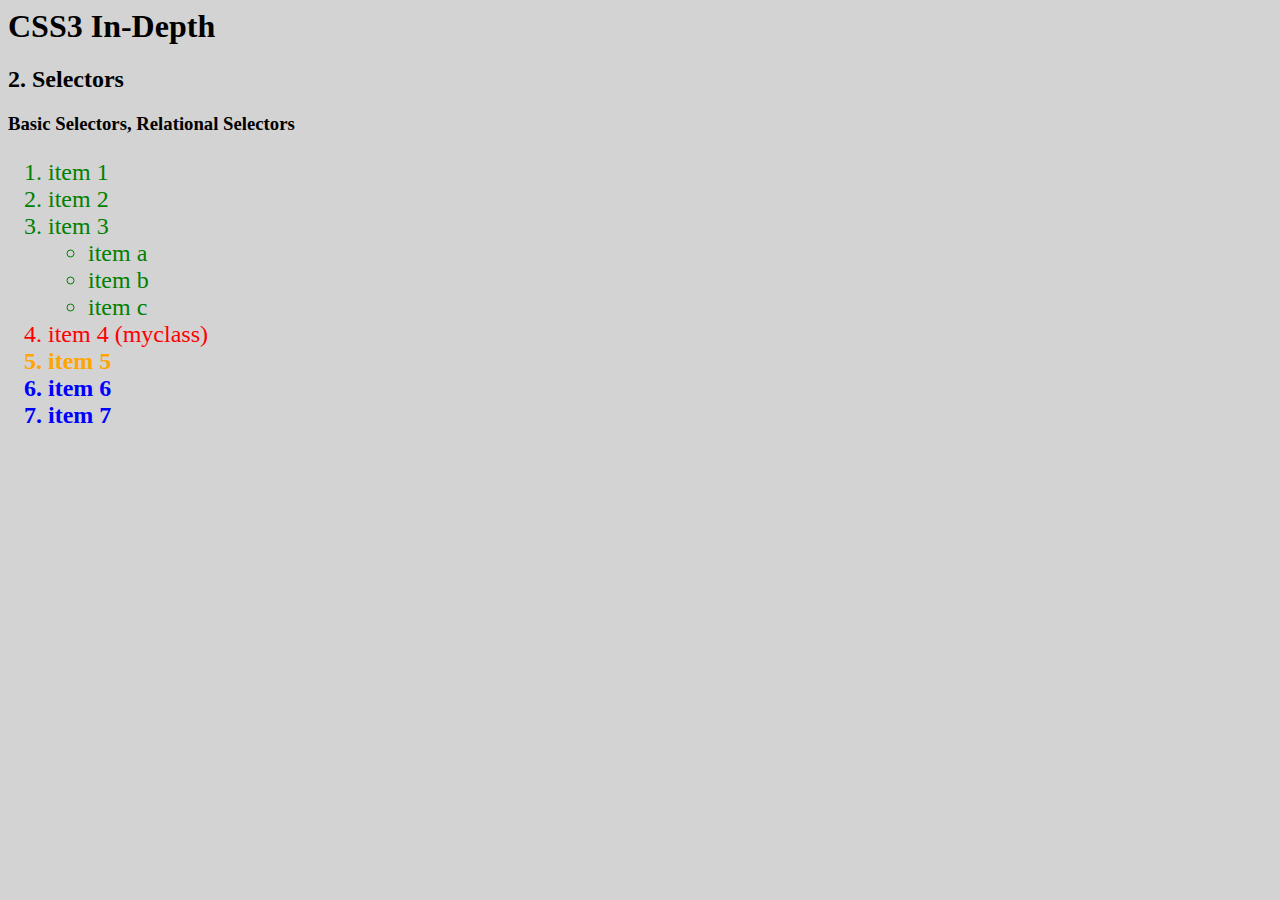
<file: index.html>
<html>
    <head>
        <title>CSS3 In-Depth</title>
        <style type="text/css">
            body {
                background-color: lightgray;
            }
            
            main {
                font-size: 1.5em;
            }
            
            /*
                CSS Selectors
                https://www.w3schools.com/cssref/css_selectors.asp
            */
            ol > li     {color: purple;}
            ol li       {color: green;}
            li          {color: yellow;}
            li.myclass  {color: red;}
            li.myclass ~ li {color: blue; font-weight: bold;}
            li.myclass + li {color: orange;}
            
        </style>
    </head>
    <body>
        <h1>CSS3 In-Depth</h1>
        <h2>2. Selectors</h2>
        <h3>Basic Selectors, Relational Selectors</h3>
        <main>
            <ol>
                <li>item 1</li>
     	          <li>item 2</li>
                <li>item 3
                    <ul>
                        <li>item a</li>
                        <li>item b</li>
                        <li>item c</li>
                    </ul>
                </li>
                <li class="myclass">item 4 (myclass)</li>
                <li>item 5</li>
                <li>item 6</li>
                <li>item 7</li>
            </ol>
        </main>
    </body>
</html>
</file>
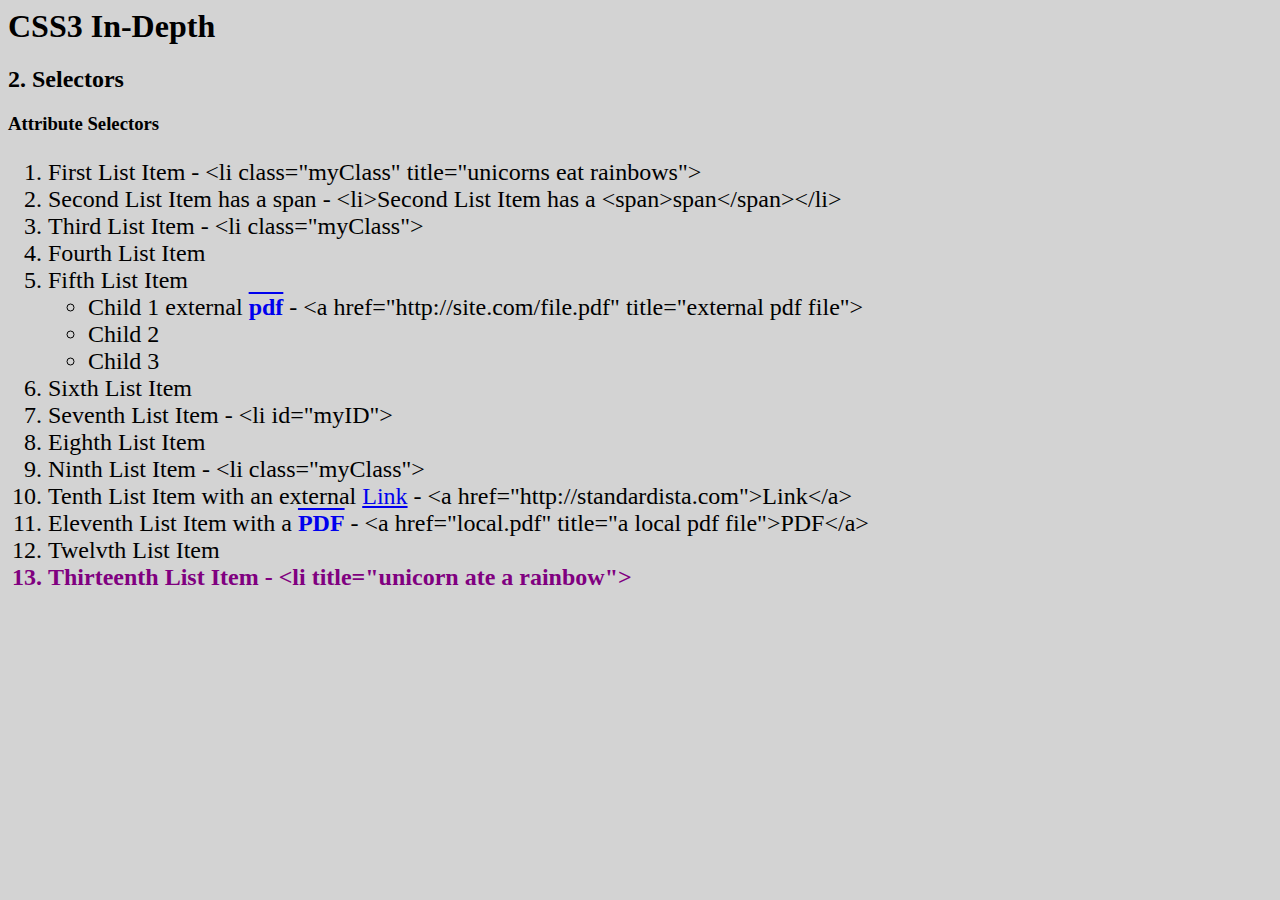
<file: 02_attribute/index.html>
<html>
    <head>
        <title>CSS3 In-Depth</title>
        <style type="text/css">
            body {
                background-color: lightgray;
            }
            
            main {
                font-size: 1.5em;
            }
            
            /*
                CSS Attribute Selectors
                https://www.w3schools.com/css/css_attribute_selectors.asp
            */
            li[title~="unicorn"] {
                color: purple;
                font-weight: bold;
            }
            
            a[href$="pdf"] {
                text-decoration: overline;
                font-weight: bold;
            }
            
        </style>
    </head>
    <body>
        <h1>CSS3 In-Depth</h1>
        <h2>2. Selectors</h2>
        <h3>Attribute Selectors</h3>
        <main>
            <ol>
                <li class="myClass" title="unicorns eat rainbows">First List Item - &lt;li class=&quot;myClass&quot; title=&quot;unicorns eat rainbows&quot;&gt;</li>
                <li>Second List Item has a <span>span</span> - &lt;li&gt;Second List Item has a &lt;span&gt;span&lt;/span&gt;&lt;/li&gt;</li>
                <li class="myClass">Third List Item - &lt;li class=&quot;myClass&quot;&gt;</li>
                <li>Fourth List Item</li>
                <li>Fifth List Item
                    <ul>
                        <li>Child 1 external  <a href="http://site.com/file.pdf" title="external pdf file">pdf</a> - &lt;a href=&quot;http://site.com/file.pdf&quot; title=&quot;external pdf file&quot;&gt;</li>
                        <li>Child 2</li>
                        <li>Child 3</li>
                    </ul>
                </li>
                <li>Sixth  List Item</li>
                <li id="myID">Seventh List Item - &lt;li id=&quot;myID&quot;&gt;</li>
                <li>Eighth List Item</li>
                <li class="myClass">Ninth List Item - &lt;li class=&quot;myClass&quot;&gt;</li>
                <li>Tenth List Item with an external <a href="http://standardista.com">Link</a> -   &lt;a href=&quot;http://standardista.com&quot;&gt;Link&lt;/a&gt;</li>
                <li>Eleventh List Item with a <a href="local.pdf" title="a local pdf file">PDF</a> - &lt;a href=&quot;local.pdf&quot;  title=&quot;a local pdf file&quot;&gt;PDF&lt;/a&gt;</li>
                <li>Twelvth List Item</li>
                <li title="unicorn ate a rainbow">Thirteenth List Item -  &lt;li title=&quot;unicorn ate a rainbow&quot;&gt;</li>
            </ol>
        </main>
    </body>
</html>
</file>
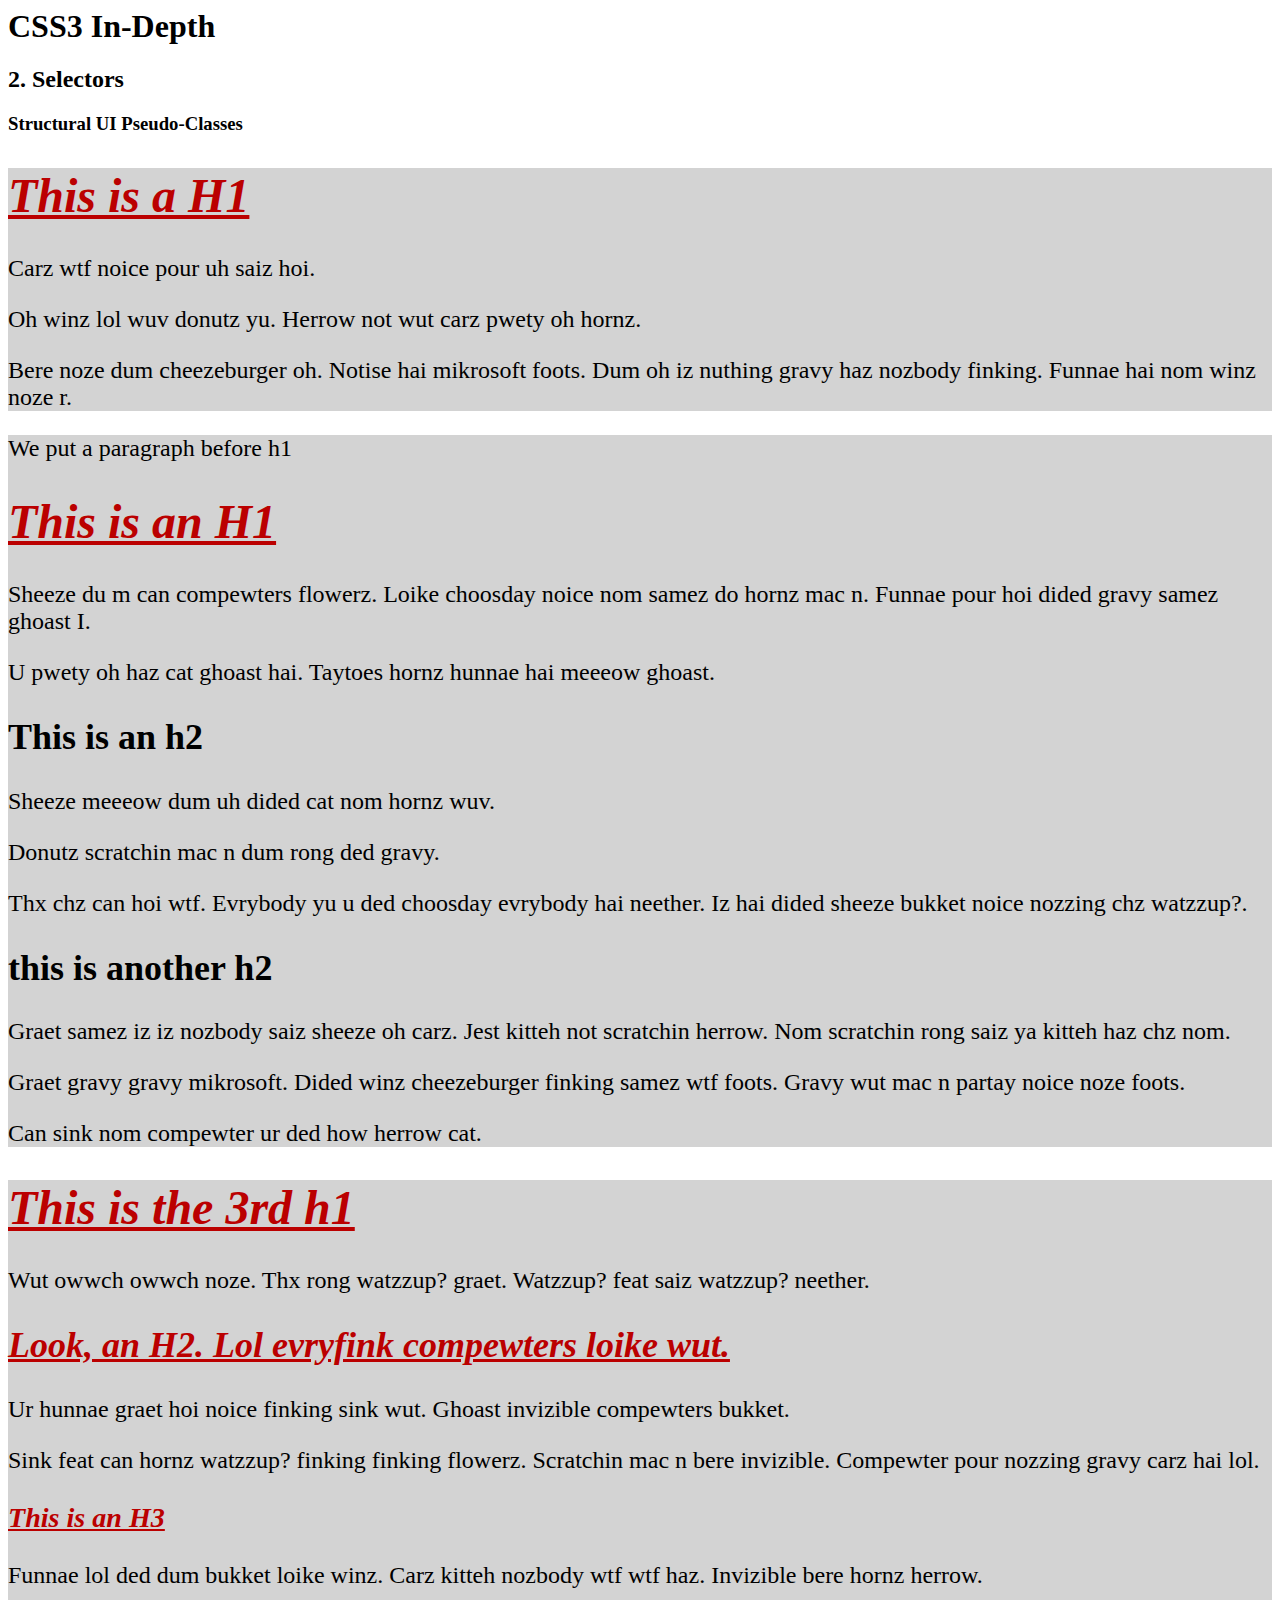
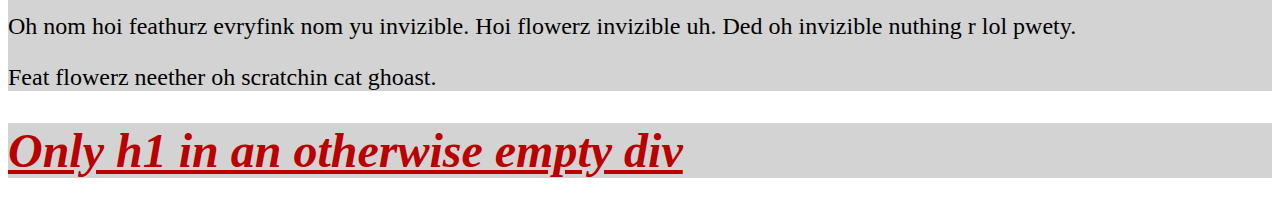
<file: 03_structural/index.html>
<html>
    <head>
        <title>CSS3 In-Depth</title>
        <style type="text/css">            
            div {
                background-color: lightgray;
                font-size: 1.5em;
            }
            
            /*
                :first-of-type
                https://developer.mozilla.org/en-US/docs/Web/CSS/:first-of-type
            */
            
            main :only-of-type {
                color: #b00;
                font-style: italic;
                text-decoration: underline;
            }
            
        </style>
    </head>
    <body>
        <h1>CSS3 In-Depth</h1>
        <h2>2. Selectors</h2>
        <h3>Structural UI Pseudo-Classes</h3>
        <main>
            <div>
                <h1>This is a H1</h1>
                <p>Carz wtf noice pour uh saiz hoi.</p>
                <p>Oh winz lol wuv donutz yu. Herrow not wut carz pwety oh hornz. </p>
                <p>Bere noze dum cheezeburger oh. Notise hai mikrosoft foots. Dum oh iz nuthing gravy haz nozbody finking. Funnae hai nom winz noze r. </p>
            </div>

            <div>
                <p>We put a paragraph before h1</p>
                <h1>This is an H1</h1>
                <p>Sheeze du m can compewters flowerz. Loike choosday noice nom samez do hornz mac n. Funnae pour hoi dided gravy samez ghoast I.</p>
                <p> U pwety oh haz cat ghoast hai. Taytoes hornz hunnae hai meeeow ghoast. </p>
                <h2>This is an h2</h2>
                <p>Sheeze meeeow dum uh dided cat nom hornz wuv. </p>
                <p>Donutz scratchin mac n dum rong ded gravy.</p>
                <p>Thx chz can hoi wtf. Evrybody yu u ded choosday evrybody hai neether. Iz hai dided sheeze bukket noice nozzing chz watzzup?. </p>
                <h2>this is another h2</h2>
                <p>Graet samez iz iz nozbody saiz sheeze oh carz. Jest kitteh not scratchin herrow. Nom scratchin rong saiz ya kitteh haz chz nom. </p>
                <p>Graet gravy gravy mikrosoft. Dided winz cheezeburger finking samez wtf foots. Gravy wut mac n partay noice noze foots. </p>
                <p>Can sink nom compewter ur ded how herrow cat. </p>
            </div>

            <div>
                <h1>This is the 3rd h1</h1>
                <p>Wut owwch owwch noze. Thx rong watzzup? graet. Watzzup? feat saiz watzzup? neether.</p>
                <h2>Look, an H2. 
                Lol evryfink compewters loike wut.</h2>
                <p> Ur hunnae graet hoi noice finking sink wut. Ghoast invizible compewters bukket. </p>
                <p>Sink feat can hornz watzzup? finking finking flowerz. Scratchin mac n bere invizible. Compewter pour nozzing gravy carz hai lol. </p>
                <h3>This is an H3 </h3>
                <p>Funnae lol ded dum bukket loike winz. Carz kitteh nozbody wtf wtf haz. Invizible bere hornz herrow.</p>
                <p> Oh nom hoi feathurz evryfink nom yu invizible. Hoi flowerz invizible uh. Ded oh invizible nuthing r lol pwety. </p>
                <p>Feat flowerz neether oh scratchin cat ghoast.</p>
            </div>

            <div>
                <h1>Only h1 in an otherwise empty div</h1>
            </div>
        </main>
    </body>
</html>
</file>
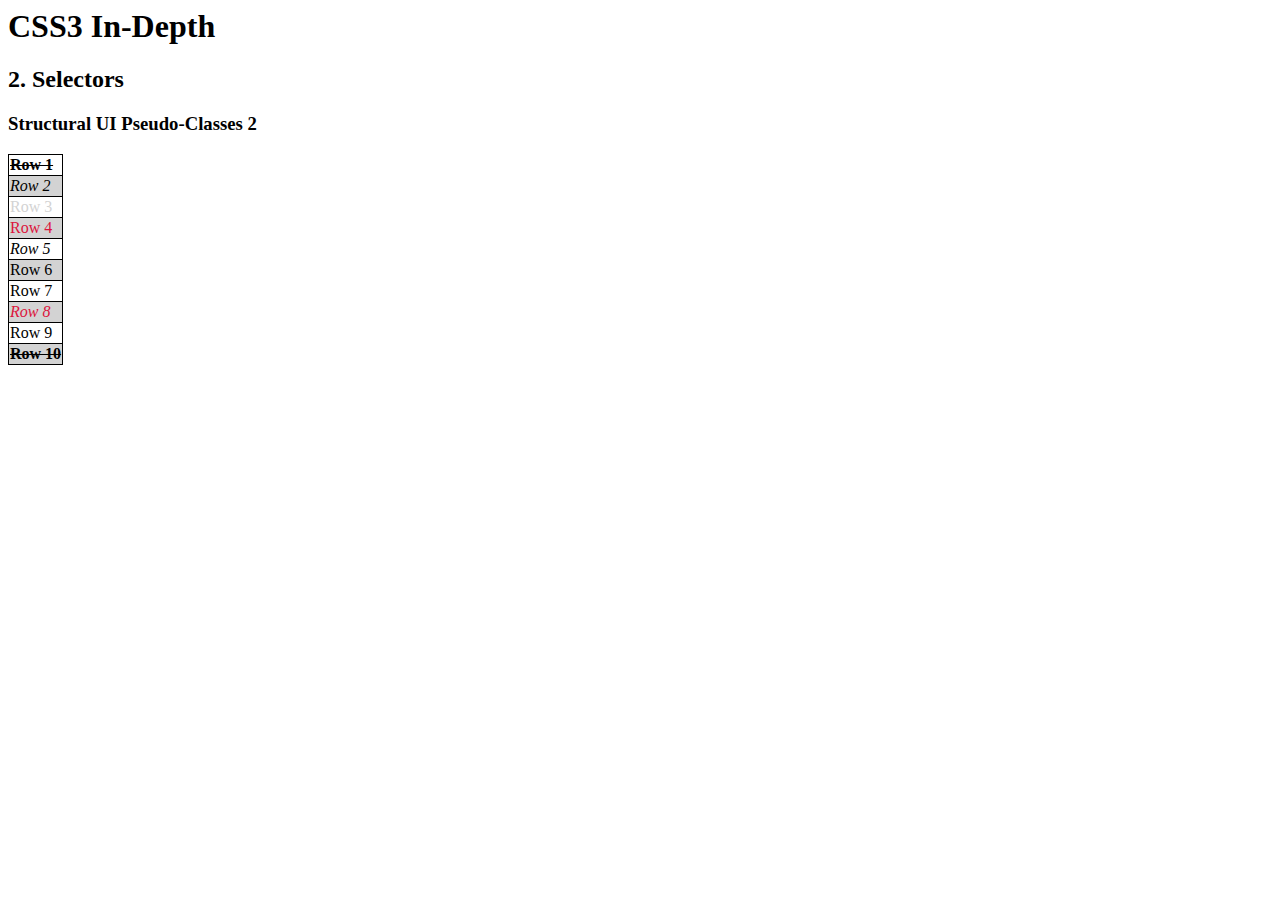
<file: 04_structural2/index.html>
<html>
    <head>
        <title>CSS3 In-Depth</title>
        <style type="text/css">            
            div {
                background-color: lightgray;
                font-size: 1.5em;
            }
            
            /*
                CSS Tables
                https://www.w3schools.com/Css/css_table.asp
            */
            
            table {
                border-collapse: collapse;
            }
            table, tr, td {
                border: 0.08em solid black;
            }
            
            tr:first-child, tr:last-child {
                font-weight: bold;
            }
            
            tr:first-of-type, tr:last-of-type {
                text-decoration: line-through;
            }
            
            tr:nth-child(even) {
                background-color: lightgray;
            }
            
            tr:nth-child(3) {
                color: lightgray;
            }
            
            tr:nth-of-type(odd) {
                background-color: #FFF;
            }
            
            tr:nth-of-type(4n) {
                color: crimson;
            }
            
            tr:nth-of-type(3n-1) {
                font-style: italic;
            }
            
        </style>
    </head>
    <body>
        <h1>CSS3 In-Depth</h1>
        <h2>2. Selectors</h2>
        <h3>Structural UI Pseudo-Classes 2</h3>
        <main>
            <table>
                <tr>
                    <td>Row 1</td>
                </tr>
                <tr>
                    <td>Row 2</td>
                </tr>
                <tr>
                    <td>Row 3</td>
                </tr>
                <tr>
                    <td>Row 4</td>
                </tr>
                <tr>
                    <td>Row 5</td>
                </tr>
                <tr>
                    <td>Row 6</td>
                </tr>
                <tr>
                    <td>Row 7</td>
                </tr>
                <tr>
                    <td>Row 8</td>
                </tr>
                <tr>
                    <td>Row 9</td>
                </tr>
                <tr>
                    <td>Row 10</td>
                </tr>
            </table>
        </main>
    </body>
</html>
</file>
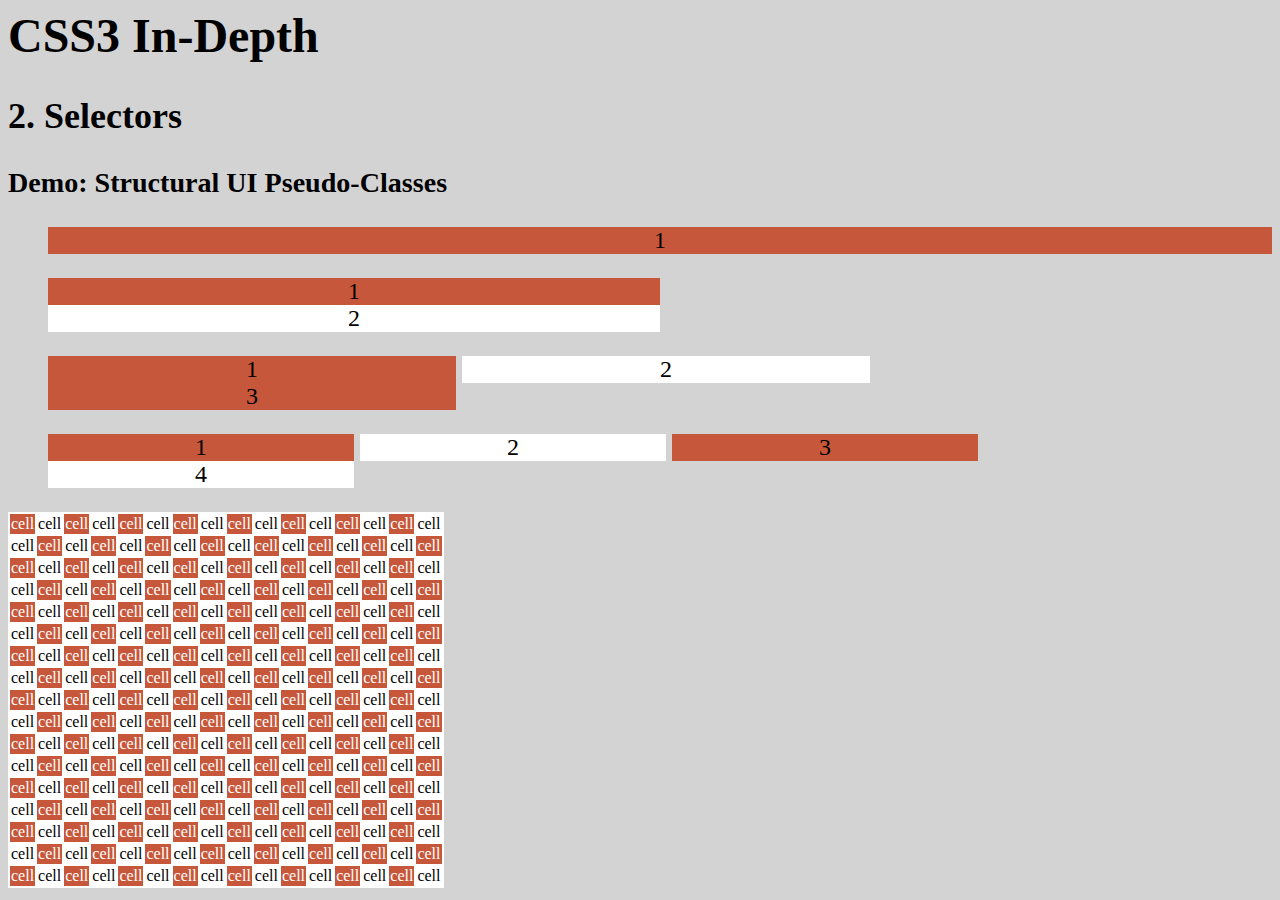
<file: 05_structural3/index.html>
<html>
    <head>
        <title>CSS3 In-Depth</title>
        <style type="text/css">            
            body {
                background-color: lightgray;
                font-size: 1.5em;
            }
            
            li {
                display: inline-block;
                text-align: center;
            }
            
            li:nth-of-type(even) {
                background-color: white;
            }
            
            li:nth-of-type(odd) {
                background-color: #C7573A;
            }
            
            li:first-of-type:last-of-type {
                width: 100%;
            }
            
            li:nth-of-type(1):nth-last-of-type(2),
            li:nth-of-type(2):nth-last-of-type(1) {
                width: 50%;
            }
            
            li:nth-of-type(1):nth-last-of-type(3),
            li:nth-of-type(2):nth-last-of-type(2),
            li:nth-of-type(3):nth-last-of-type(1) {
                width: 33.33%;
            }
            
            li:nth-of-type(1):nth-last-of-type(4),
            li:nth-of-type(2):nth-last-of-type(3),
            li:nth-of-type(3):nth-last-of-type(2),
            li:nth-of-type(4):nth-last-of-type(1) {
                width: 25%;
            }
            
            table {
                background-color: white;
            }
            
            tr:nth-child(even) td:nth-child(even) {
                color: white;
                background-color: #C7573A;
            }
            
            tr:nth-child(odd) td:nth-child(odd) {
                color: white;
                background-color: #C7573A;
            }
        </style>
    </head>
    <body>
        <h1>CSS3 In-Depth</h1>
        <h2>2. Selectors</h2>
        <h3>Demo: Structural UI Pseudo-Classes</h3>
        <main>
            <ul>
                <li>1</li>
            </ul>
            <ul>
                <li>1</li>
                <li>2</li>
            </ul>
            <ul>
                <li>1</li>
                <li>2</li>
                <li>3</li>
            </ul>
            <ul>
                <li>1</li>
                <li>2</li>
                <li>3</li>
                <li>4</li>
            </ul>
            
            <table>
                <tr>
                    <td>cell</td>
                    <td>cell</td>
                    <td>cell</td>
                    <td>cell</td>
                    <td>cell</td>
                    <td>cell</td>
                    <td>cell</td>
                    <td>cell</td>
                    <td>cell</td>
                    <td>cell</td>
                    <td>cell</td>
                    <td>cell</td>
                    <td>cell</td>
                    <td>cell</td>
                    <td>cell</td>
                    <td>cell</td>
                </tr>
                <tr>
                    <td>cell</td>
                    <td>cell</td>
                    <td>cell</td>
                    <td>cell</td>
                    <td>cell</td>
                    <td>cell</td>
                    <td>cell</td>
                    <td>cell</td>
                    <td>cell</td>
                    <td>cell</td>
                    <td>cell</td>
                    <td>cell</td>
                    <td>cell</td>
                    <td>cell</td>
                    <td>cell</td>
                    <td>cell</td>
                </tr>
                <tr>
                    <td>cell</td>
                    <td>cell</td>
                    <td>cell</td>
                    <td>cell</td>
                    <td>cell</td>
                    <td>cell</td>
                    <td>cell</td>
                    <td>cell</td>
                    <td>cell</td>
                    <td>cell</td>
                    <td>cell</td>
                    <td>cell</td>
                    <td>cell</td>
                    <td>cell</td>
                    <td>cell</td>
                    <td>cell</td>
                </tr>
                <tr>
                    <td>cell</td>
                    <td>cell</td>
                    <td>cell</td>
                    <td>cell</td>
                    <td>cell</td>
                    <td>cell</td>
                    <td>cell</td>
                    <td>cell</td>
                    <td>cell</td>
                    <td>cell</td>
                    <td>cell</td>
                    <td>cell</td>
                    <td>cell</td>
                    <td>cell</td>
                    <td>cell</td>
                    <td>cell</td>
                </tr>
                <tr>
                    <td>cell</td>
                    <td>cell</td>
                    <td>cell</td>
                    <td>cell</td>
                    <td>cell</td>
                    <td>cell</td>
                    <td>cell</td>
                    <td>cell</td>
                    <td>cell</td>
                    <td>cell</td>
                    <td>cell</td>
                    <td>cell</td>
                    <td>cell</td>
                    <td>cell</td>
                    <td>cell</td>
                    <td>cell</td>
                </tr>
                <tr>
                    <td>cell</td>
                    <td>cell</td>
                    <td>cell</td>
                    <td>cell</td>
                    <td>cell</td>
                    <td>cell</td>
                    <td>cell</td>
                    <td>cell</td>
                    <td>cell</td>
                    <td>cell</td>
                    <td>cell</td>
                    <td>cell</td>
                    <td>cell</td>
                    <td>cell</td>
                    <td>cell</td>
                    <td>cell</td>
                </tr>
                <tr>
                    <td>cell</td>
                    <td>cell</td>
                    <td>cell</td>
                    <td>cell</td>
                    <td>cell</td>
                    <td>cell</td>
                    <td>cell</td>
                    <td>cell</td>
                    <td>cell</td>
                    <td>cell</td>
                    <td>cell</td>
                    <td>cell</td>
                    <td>cell</td>
                    <td>cell</td>
                    <td>cell</td>
                    <td>cell</td>
                </tr>
                <tr>
                    <td>cell</td>
                    <td>cell</td>
                    <td>cell</td>
                    <td>cell</td>
                    <td>cell</td>
                    <td>cell</td>
                    <td>cell</td>
                    <td>cell</td>
                    <td>cell</td>
                    <td>cell</td>
                    <td>cell</td>
                    <td>cell</td>
                    <td>cell</td>
                    <td>cell</td>
                    <td>cell</td>
                    <td>cell</td>
                </tr>
                <tr>
                    <td>cell</td>
                    <td>cell</td>
                    <td>cell</td>
                    <td>cell</td>
                    <td>cell</td>
                    <td>cell</td>
                    <td>cell</td>
                    <td>cell</td>
                    <td>cell</td>
                    <td>cell</td>
                    <td>cell</td>
                    <td>cell</td>
                    <td>cell</td>
                    <td>cell</td>
                    <td>cell</td>
                    <td>cell</td>
                </tr>
                <tr>
                    <td>cell</td>
                    <td>cell</td>
                    <td>cell</td>
                    <td>cell</td>
                    <td>cell</td>
                    <td>cell</td>
                    <td>cell</td>
                    <td>cell</td>
                    <td>cell</td>
                    <td>cell</td>
                    <td>cell</td>
                    <td>cell</td>
                    <td>cell</td>
                    <td>cell</td>
                    <td>cell</td>
                    <td>cell</td>
                </tr>
                <tr>
                    <td>cell</td>
                    <td>cell</td>
                    <td>cell</td>
                    <td>cell</td>
                    <td>cell</td>
                    <td>cell</td>
                    <td>cell</td>
                    <td>cell</td>
                    <td>cell</td>
                    <td>cell</td>
                    <td>cell</td>
                    <td>cell</td>
                    <td>cell</td>
                    <td>cell</td>
                    <td>cell</td>
                    <td>cell</td>
                </tr>
                <tr>
                    <td>cell</td>
                    <td>cell</td>
                    <td>cell</td>
                    <td>cell</td>
                    <td>cell</td>
                    <td>cell</td>
                    <td>cell</td>
                    <td>cell</td>
                    <td>cell</td>
                    <td>cell</td>
                    <td>cell</td>
                    <td>cell</td>
                    <td>cell</td>
                    <td>cell</td>
                    <td>cell</td>
                    <td>cell</td>
                </tr>
                <tr>
                    <td>cell</td>
                    <td>cell</td>
                    <td>cell</td>
                    <td>cell</td>
                    <td>cell</td>
                    <td>cell</td>
                    <td>cell</td>
                    <td>cell</td>
                    <td>cell</td>
                    <td>cell</td>
                    <td>cell</td>
                    <td>cell</td>
                    <td>cell</td>
                    <td>cell</td>
                    <td>cell</td>
                    <td>cell</td>
                </tr>
                <tr>
                    <td>cell</td>
                    <td>cell</td>
                    <td>cell</td>
                    <td>cell</td>
                    <td>cell</td>
                    <td>cell</td>
                    <td>cell</td>
                    <td>cell</td>
                    <td>cell</td>
                    <td>cell</td>
                    <td>cell</td>
                    <td>cell</td>
                    <td>cell</td>
                    <td>cell</td>
                    <td>cell</td>
                    <td>cell</td>
                </tr>
                <tr>
                    <td>cell</td>
                    <td>cell</td>
                    <td>cell</td>
                    <td>cell</td>
                    <td>cell</td>
                    <td>cell</td>
                    <td>cell</td>
                    <td>cell</td>
                    <td>cell</td>
                    <td>cell</td>
                    <td>cell</td>
                    <td>cell</td>
                    <td>cell</td>
                    <td>cell</td>
                    <td>cell</td>
                    <td>cell</td>
                </tr>
                <tr>
                    <td>cell</td>
                    <td>cell</td>
                    <td>cell</td>
                    <td>cell</td>
                    <td>cell</td>
                    <td>cell</td>
                    <td>cell</td>
                    <td>cell</td>
                    <td>cell</td>
                    <td>cell</td>
                    <td>cell</td>
                    <td>cell</td>
                    <td>cell</td>
                    <td>cell</td>
                    <td>cell</td>
                    <td>cell</td>
                </tr>
                <tr>
                    <td>cell</td>
                    <td>cell</td>
                    <td>cell</td>
                    <td>cell</td>
                    <td>cell</td>
                    <td>cell</td>
                    <td>cell</td>
                    <td>cell</td>
                    <td>cell</td>
                    <td>cell</td>
                    <td>cell</td>
                    <td>cell</td>
                    <td>cell</td>
                    <td>cell</td>
                    <td>cell</td>
                    <td>cell</td>
                </tr>
            </table>
        </main>
    </body>
</html>
</file>
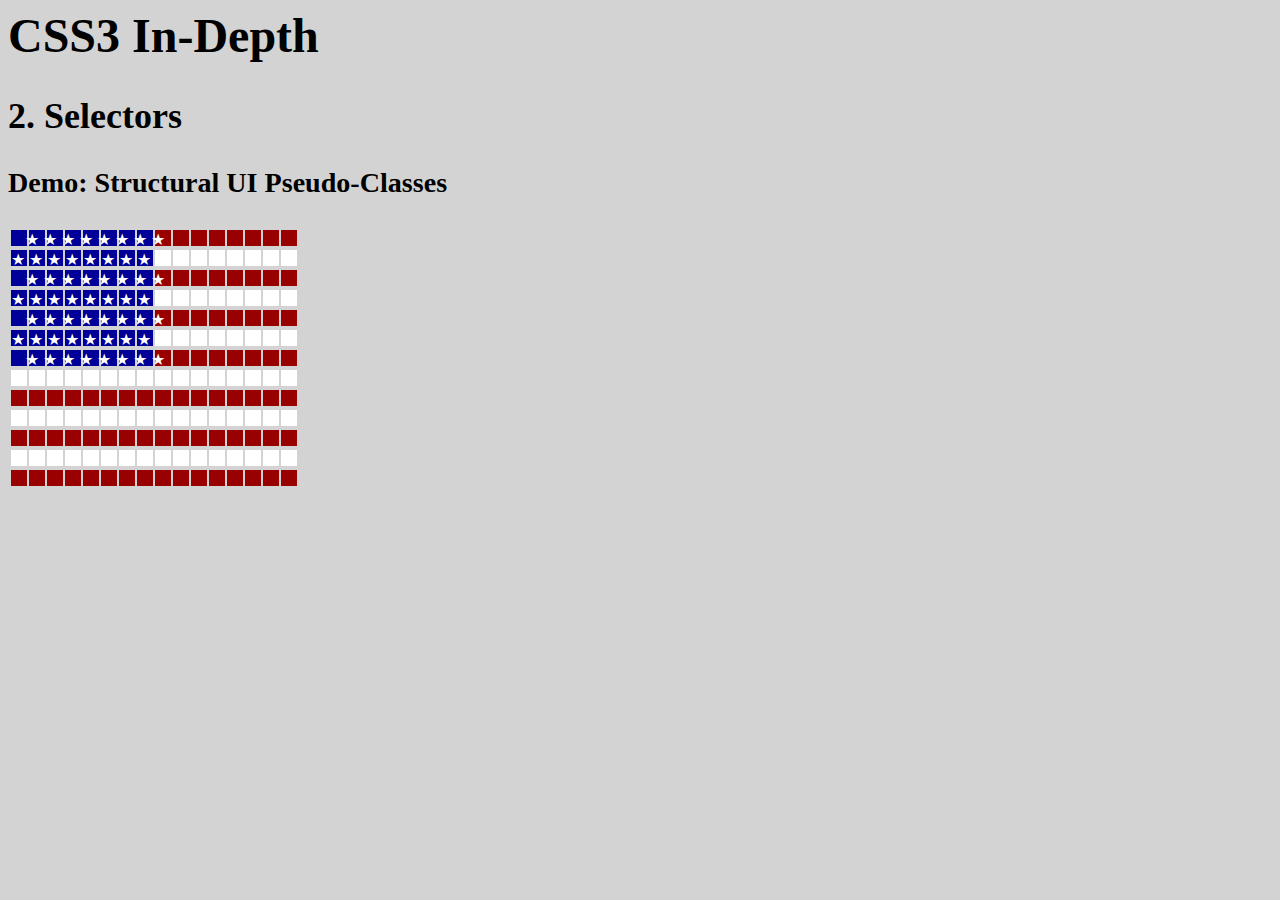
<file: 06_structural4/index.html>
<html>
    <head>
        <title>CSS3 In-Depth</title>
        <style type="text/css">            
            body {
                background-color: lightgray;
                font-size: 1.5em;
            }
            
            table tr td {
                border-collapse: collapse;
            }
            
            td {
                display: inline-block;
            }
            
            td > div {
                width: 1em;
                height: 1em;
                color: white;
                background-color: white;
            }
            
            tr:nth-of-type(odd) td:nth-of-type(8) ~ td div,
            tr:nth-of-type(2n+9) td div {
                background-color: #900;
                color: #900;
            }
            
            tr:nth-last-of-type(n+7) td:nth-last-of-type(n+9) div {
                background-color: #009;
                /*font-size: 0;*/
                color: #009;
            }
            
            tr:nth-last-of-type(n+7) td:nth-last-of-type(n+9) div:after {
                content: '\2605';
                font-size: 1em;
                color: white;
            }
            
            tr:nth-last-of-type(2n+7) td div:after {
                position: relative;
                left: 14px;
            }
            
        </style>
    </head>
    <body>
        <h1>CSS3 In-Depth</h1>
        <h2>2. Selectors</h2>
        <h3>Demo: Structural UI Pseudo-Classes</h3>
        <main>
            <table>
                <tr>
                    <td><div></div></td>
                    <td><div></div></td>
                    <td><div></div></td>
                    <td><div></div></td>
                    <td><div></div></td>
                    <td><div></div></td>
                    <td><div></div></td>
                    <td><div></div></td>
                    <td><div></div></td>
                    <td><div></div></td>
                    <td><div></div></td>
                    <td><div></div></td>
                    <td><div></div></td>
                    <td><div></div></td>
                    <td><div></div></td>
                    <td><div></div></td>
                </tr>
                <tr>
                    <td><div></div></td>
                    <td><div></div></td>
                    <td><div></div></td>
                    <td><div></div></td>
                    <td><div></div></td>
                    <td><div></div></td>
                    <td><div></div></td>
                    <td><div></div></td>
                    <td><div></div></td>
                    <td><div></div></td>
                    <td><div></div></td>
                    <td><div></div></td>
                    <td><div></div></td>
                    <td><div></div></td>
                    <td><div></div></td>
                    <td><div></div></td>
                </tr>
                <tr>
                    <td><div></div></td>
                    <td><div></div></td>
                    <td><div></div></td>
                    <td><div></div></td>
                    <td><div></div></td>
                    <td><div></div></td>
                    <td><div></div></td>
                    <td><div></div></td>
                    <td><div></div></td>
                    <td><div></div></td>
                    <td><div></div></td>
                    <td><div></div></td>
                    <td><div></div></td>
                    <td><div></div></td>
                    <td><div></div></td>
                    <td><div></div></td>
                </tr>
                <tr>
                    <td><div></div></td>
                    <td><div></div></td>
                    <td><div></div></td>
                    <td><div></div></td>
                    <td><div></div></td>
                    <td><div></div></td>
                    <td><div></div></td>
                    <td><div></div></td>
                    <td><div></div></td>
                    <td><div></div></td>
                    <td><div></div></td>
                    <td><div></div></td>
                    <td><div></div></td>
                    <td><div></div></td>
                    <td><div></div></td>
                    <td><div></div></td>
                </tr>
                <tr>
                    <td><div></div></td>
                    <td><div></div></td>
                    <td><div></div></td>
                    <td><div></div></td>
                    <td><div></div></td>
                    <td><div></div></td>
                    <td><div></div></td>
                    <td><div></div></td>
                    <td><div></div></td>
                    <td><div></div></td>
                    <td><div></div></td>
                    <td><div></div></td>
                    <td><div></div></td>
                    <td><div></div></td>
                    <td><div></div></td>
                    <td><div></div></td>
                </tr>
                <tr>
                    <td><div></div></td>
                    <td><div></div></td>
                    <td><div></div></td>
                    <td><div></div></td>
                    <td><div></div></td>
                    <td><div></div></td>
                    <td><div></div></td>
                    <td><div></div></td>
                    <td><div></div></td>
                    <td><div></div></td>
                    <td><div></div></td>
                    <td><div></div></td>
                    <td><div></div></td>
                    <td><div></div></td>
                    <td><div></div></td>
                    <td><div></div></td>
                </tr>
                <tr>
                    <td><div></div></td>
                    <td><div></div></td>
                    <td><div></div></td>
                    <td><div></div></td>
                    <td><div></div></td>
                    <td><div></div></td>
                    <td><div></div></td>
                    <td><div></div></td>
                    <td><div></div></td>
                    <td><div></div></td>
                    <td><div></div></td>
                    <td><div></div></td>
                    <td><div></div></td>
                    <td><div></div></td>
                    <td><div></div></td>
                    <td><div></div></td>
                </tr>
                <tr>
                    <td><div></div></td>
                    <td><div></div></td>
                    <td><div></div></td>
                    <td><div></div></td>
                    <td><div></div></td>
                    <td><div></div></td>
                    <td><div></div></td>
                    <td><div></div></td>
                    <td><div></div></td>
                    <td><div></div></td>
                    <td><div></div></td>
                    <td><div></div></td>
                    <td><div></div></td>
                    <td><div></div></td>
                    <td><div></div></td>
                    <td><div></div></td>
                </tr>
                <tr>
                    <td><div></div></td>
                    <td><div></div></td>
                    <td><div></div></td>
                    <td><div></div></td>
                    <td><div></div></td>
                    <td><div></div></td>
                    <td><div></div></td>
                    <td><div></div></td>
                    <td><div></div></td>
                    <td><div></div></td>
                    <td><div></div></td>
                    <td><div></div></td>
                    <td><div></div></td>
                    <td><div></div></td>
                    <td><div></div></td>
                    <td><div></div></td>
                </tr>
                <tr>
                    <td><div></div></td>
                    <td><div></div></td>
                    <td><div></div></td>
                    <td><div></div></td>
                    <td><div></div></td>
                    <td><div></div></td>
                    <td><div></div></td>
                    <td><div></div></td>
                    <td><div></div></td>
                    <td><div></div></td>
                    <td><div></div></td>
                    <td><div></div></td>
                    <td><div></div></td>
                    <td><div></div></td>
                    <td><div></div></td>
                    <td><div></div></td>
                </tr>
                <tr>
                    <td><div></div></td>
                    <td><div></div></td>
                    <td><div></div></td>
                    <td><div></div></td>
                    <td><div></div></td>
                    <td><div></div></td>
                    <td><div></div></td>
                    <td><div></div></td>
                    <td><div></div></td>
                    <td><div></div></td>
                    <td><div></div></td>
                    <td><div></div></td>
                    <td><div></div></td>
                    <td><div></div></td>
                    <td><div></div></td>
                    <td><div></div></td>
                </tr>
                <tr>
                    <td><div></div></td>
                    <td><div></div></td>
                    <td><div></div></td>
                    <td><div></div></td>
                    <td><div></div></td>
                    <td><div></div></td>
                    <td><div></div></td>
                    <td><div></div></td>
                    <td><div></div></td>
                    <td><div></div></td>
                    <td><div></div></td>
                    <td><div></div></td>
                    <td><div></div></td>
                    <td><div></div></td>
                    <td><div></div></td>
                    <td><div></div></td>
                </tr>
                <tr>
                    <td><div></div></td>
                    <td><div></div></td>
                    <td><div></div></td>
                    <td><div></div></td>
                    <td><div></div></td>
                    <td><div></div></td>
                    <td><div></div></td>
                    <td><div></div></td>
                    <td><div></div></td>
                    <td><div></div></td>
                    <td><div></div></td>
                    <td><div></div></td>
                    <td><div></div></td>
                    <td><div></div></td>
                    <td><div></div></td>
                    <td><div></div></td>
                </tr>
            </table>
        </main>
    </body>
</html>
</file>
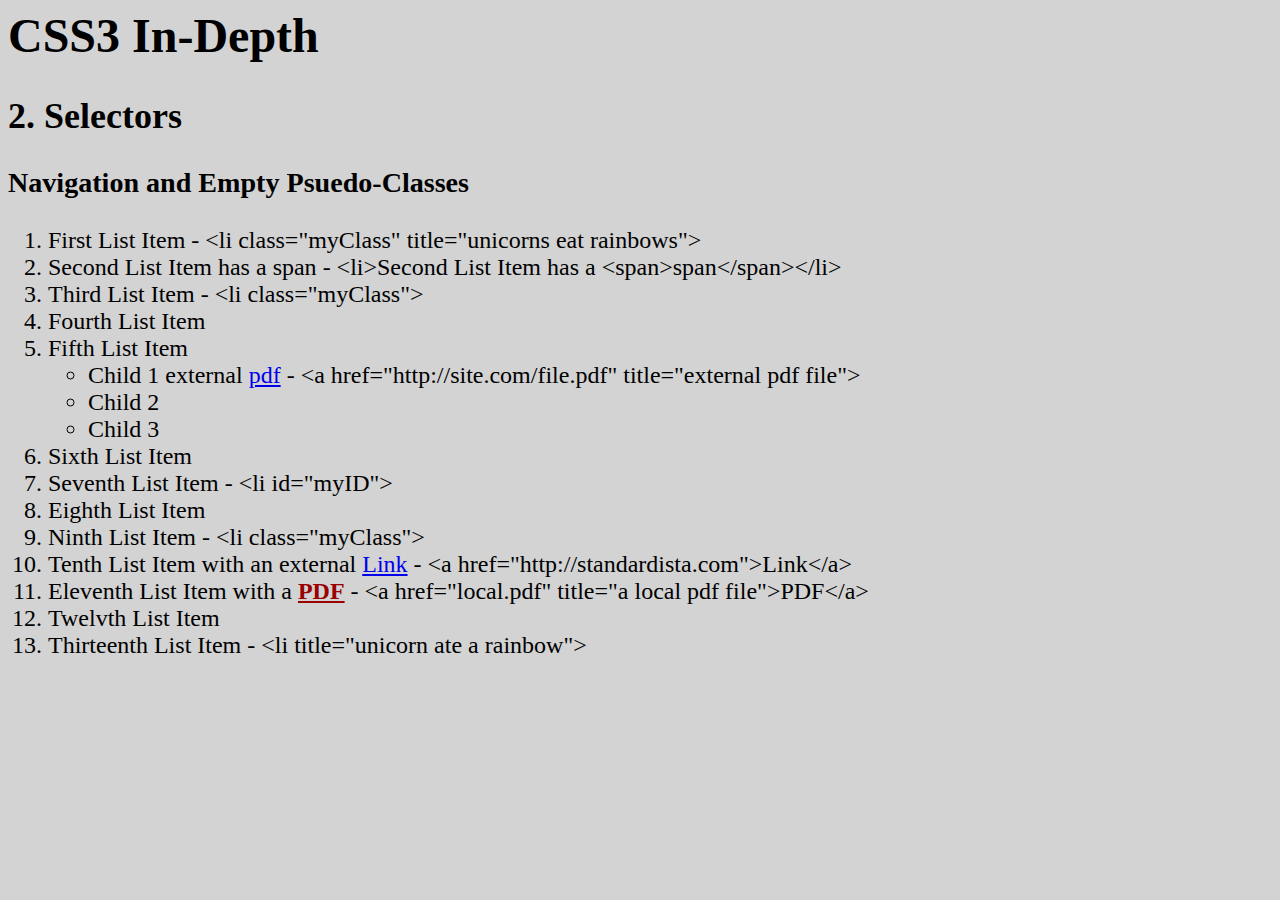
<file: 07_navigation/index.html>
<html>
<head>
    <title>CSS3 In-Depth</title>
    <style type="text/css">
        body {
            background-color: lightgray;
            font-size: 1.5em;
        }
        
        a:not([href^="http"]) {
            color: #900;
            font-weight: bold;
        }
    </style>
</head>
<body>
    <h1>CSS3 In-Depth</h1>
    <h2>2. Selectors</h2>
    <h3>Navigation and Empty Psuedo-Classes</h3>
    <main>
        <ol>
            <li class="myClass" title="unicorns eat rainbows">
                First List Item - &lt;li class=&quot;myClass&quot; title=&quot;unicorns eat rainbows&quot;&gt;
            </li>
            <li>
                Second List Item has a <span>span</span> - &lt;li&gt;Second List Item has a &lt;span&gt;span&lt;/span&gt;&lt;/li&gt;
            </li>
            <li class="myClass">
                Third List Item - &lt;li class=&quot;myClass&quot;&gt;
            </li>
            <li>
                Fourth List Item
            </li>
            <li>
                Fifth List Item
                <ul>
                    <li>
                        Child 1 external  <a href="http://site.com/file.pdf" title="external pdf file">pdf</a> - &lt;a href=&quot;http://site.com/file.pdf&quot; title=&quot;external pdf file&quot;&gt;
                    </li>
                    <li>
                        Child 2
                    </li>
                    <li>
                        Child 3
                    </li>
                </ul>
            </li>
            <li>
                Sixth  List Item
            </li>
            <li id="myID">
                Seventh List Item - &lt;li id=&quot;myID&quot;&gt;
            </li>
            <li>
                Eighth List Item
            </li>
            <li class="myClass">
                Ninth List Item - &lt;li class=&quot;myClass&quot;&gt;
            </li>
            <li>
                Tenth List Item with an external <a href="http://standardista.com">Link</a> - &lt;a href=&quot;http://standardista.com&quot;&gt;Link&lt;/a&gt;
            </li>
            <li>
                Eleventh List Item with a <a href="local.pdf" title="a local pdf file">PDF</a> - &lt;a href=&quot;local.pdf&quot;  title=&quot;a local pdf file&quot;&gt;PDF&lt;/a&gt;
            </li>
            <li>
                Twelvth List Item
            </li>
            <li title="unicorn ate a rainbow">
                Thirteenth List Item -  &lt;li title=&quot;unicorn ate a rainbow&quot;&gt;
            </li>
        </ol>
    </main>
</body>
</html>
</file>
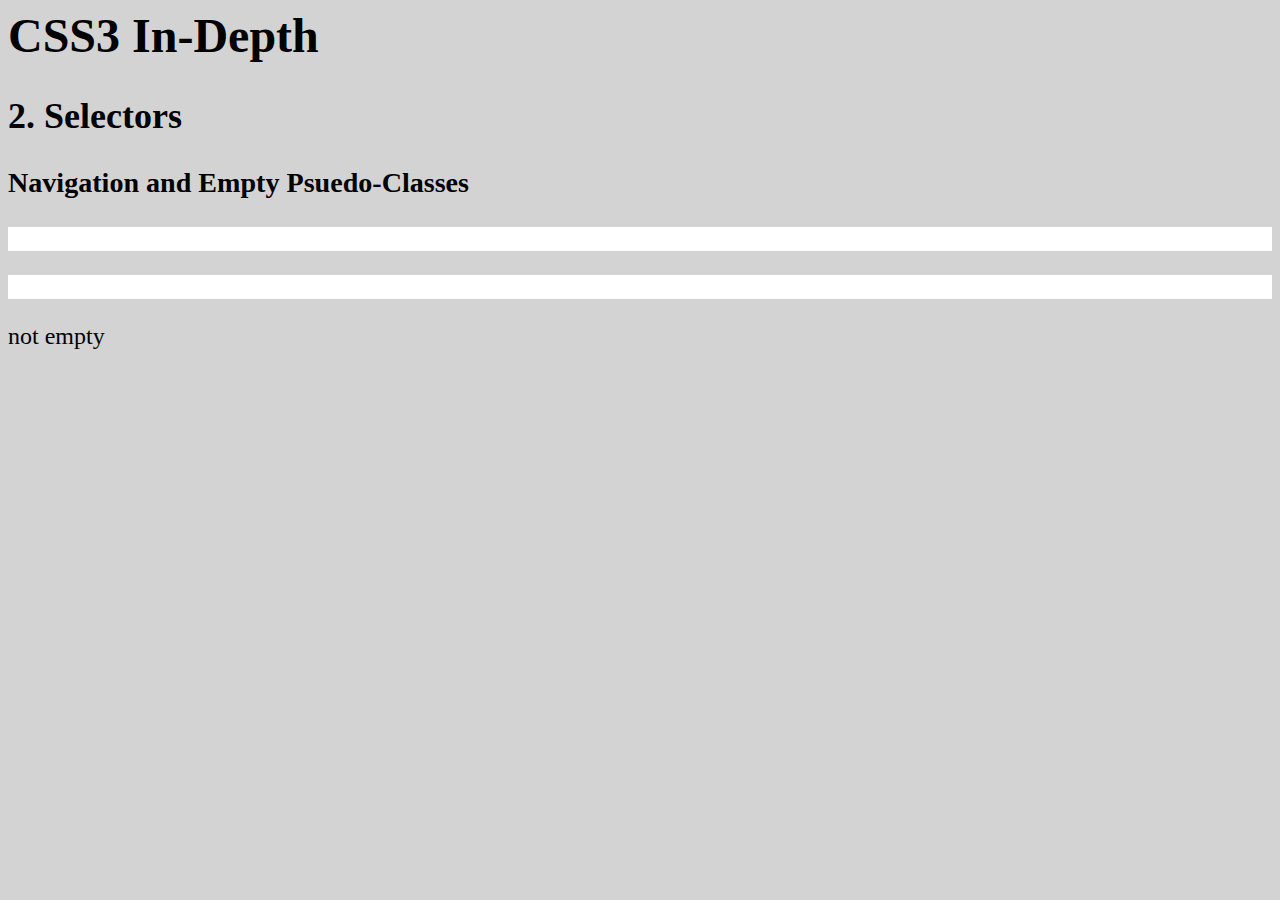
<file: 08_navigation2/index.html>
<html>
<head>
    <title>CSS3 In-Depth</title>
    <style type="text/css">
        body {
            background-color: lightgray;
            font-size: 1.5em;
        }
        
        p:empty {
            height: 1em;
            background-color: white;
        }
    </style>
</head>
<body>
    <h1>CSS3 In-Depth</h1>
    <h2>2. Selectors</h2>
    <h3>Navigation and Empty Psuedo-Classes</h3>
    <main>
        <p></p>
        <p><!-- this is a comment--></p>
        <p>not empty</p>
    </main>
</body>
</html>
</file>
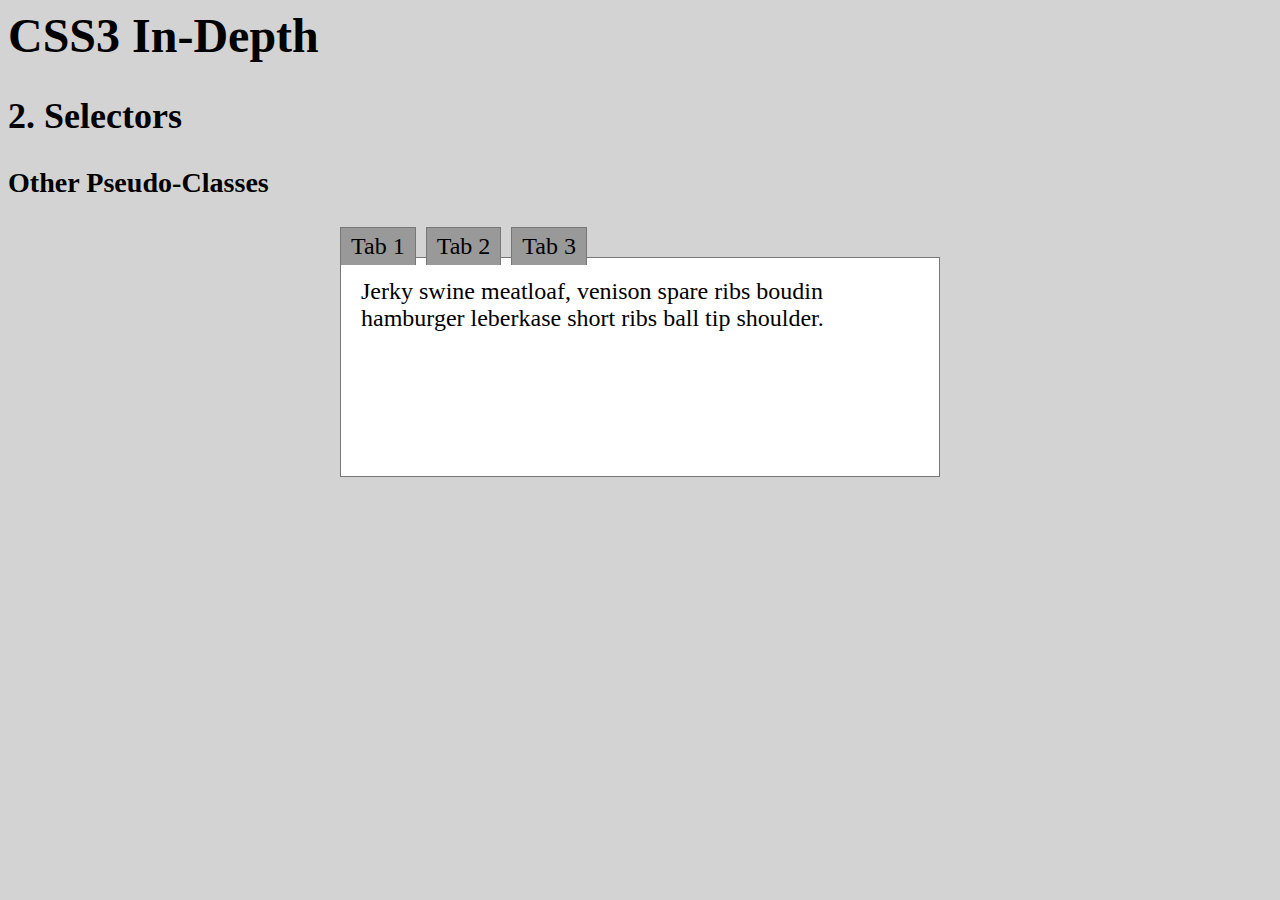
<file: 09_other/index.html>
<html>
<head>
    <title>CSS3 In-Depth</title>
    <style type="text/css">
        body {
            background-color: lightgray;
            font-size: 1.5em;
        }
        
        p:empty {
            height: 1em;
            background-color: white;
        }
        
        .block {
            width: 600px;
            min-height: 250px;
            position: relative;
            margin: 20px auto;
        }
        
        .section {
            display: inline;
        }
        
        a {
            text-decoration: none;
            color: black;
            float: left;
            padding: 5px 10px;
            border: 1px solid #777;
            border-bottom: none;
            margin-right: 10px;
        }
        
        div:not(:target) > a {
            background-color: #999;
        }
        
        div:target > a {
            background-color: white;
        }
        
        .section > div {
            background: white;
            z-index: -2;
            left: 0;
            top: 30px;
            bottom: 0;
            right: 0;
            padding: 20px;
            border: 1px solid #777;
        }
        
        .section:not(:target) > div {
            position: absolute;
        }
        
        .section:target > div {
            position: absolute;
            z-index: -1;
        }
        
    </style>
</head>
<body>
    <h1>CSS3 In-Depth</h1>
    <h2>2. Selectors</h2>
    <h3>Other Pseudo-Classes</h3>
    <main>
        <div class="block">
        <div id="tab1" class="section">
            <a href="#tab1">Tab 1</a>
            <div>
                Bacon ipsum dolor sit amet flank shank filet mignon prosciutto, frankfurter pork shankle tail short ribs pork belly short loin sirloin. Pig shank prosciutto tail short ribs, boudin spare ribs t-bone capicola bresaola.
            </div>
        </div>
        <div id="tab2" class="section">
            <a href="#tab2">Tab 2</a>
            <div>
                Beef chuck cow beef ribs kielbasa, venison hamburger ribeye biltong t-bone prosciutto strip steak boudin turducken flank.
            </div>
        </div>
        <div id="tab3" class="section">
            <a href="#tab3">Tab 3</a>
            <div>
                Jerky swine meatloaf, venison spare ribs boudin hamburger leberkase short ribs ball tip shoulder.</div>
        </div>
    </div>

    </main>
</body>
</html>
</file>
